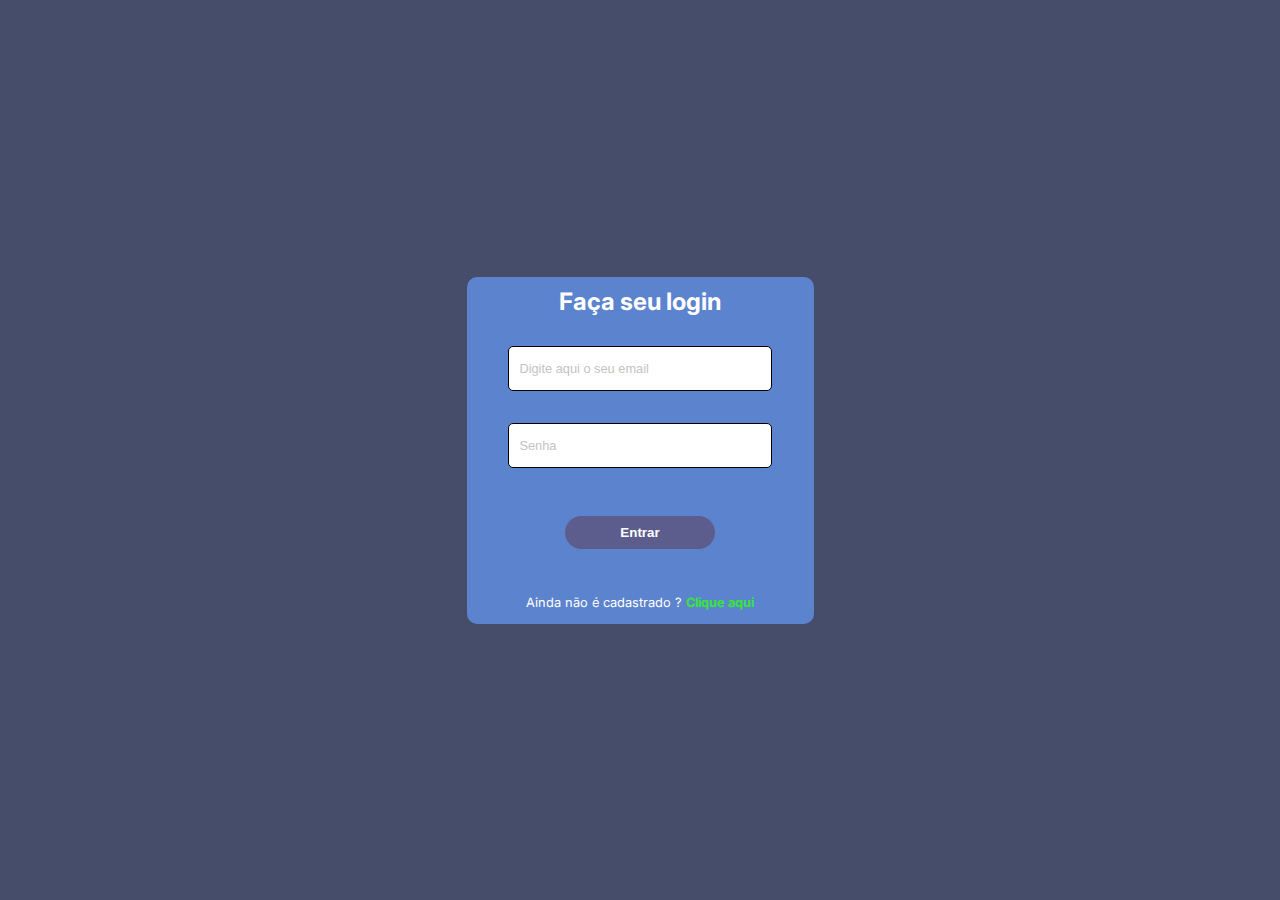
<file: index.html>
<!DOCTYPE html>
<html lang="pt-br">
<head>
  <meta charset="UTF-8">
  <meta http-equiv="X-UA-Compatible" content="IE=edge">
  <meta name="viewport" content="width=device-width, initial-scale=1.0">
  <link rel="preconnect" href="https://fonts.googleapis.com">
  <link rel="preconnect" href="https://fonts.gstatic.com" crossorigin>
  <link href="https://fonts.googleapis.com/css2?family=Inter:wght@400;700&display=swap" rel="stylesheet">
  <link rel="stylesheet" href="./src/styles/reset.css">
  <link rel="stylesheet" href="./src/styles/login.css">
  <title>m2-entrega-blog-m2</title>
</head>
<body>
  <div class="modal  modal--modifere">
    <div class="modal__box ">
        <div class="modal__container">
            <p>Campos invalidos!</p>
            <img src="./src/img/cross.gif" alt="gitOK">
        </div>
        <button  type="button">OK</button>
    </div>
</div>
<div class="modal  modal--modifere">
  <div class="modal__box ">
      <div class="modal__container">
          <p>Campos invalidos!</p>
          <img src="./src/img/cross.gif" alt="gitOK">
      </div>
      <button  type="button">OK</button>
  </div>
</div>
  <main class="main__container">
    <form class="main__container__form">
      <h1>Faça seu login</h1>
      <label for="email"></label>
      <input type="text" id="emailInput" placeholder="Digite aqui o seu email">
      <label for="password"></label>
      <input type="password"  id="passwordInput" placeholder="Senha">
      <button id="btnLogin">Entrar</button>
      <p>Ainda não é cadastrado ? <span id="cliqueCadastro">Clique aqui</span></p>
    </form>
  </main>

  <script type="module" src="./src/script/index.js"></script>
</body>
</html>
</file>
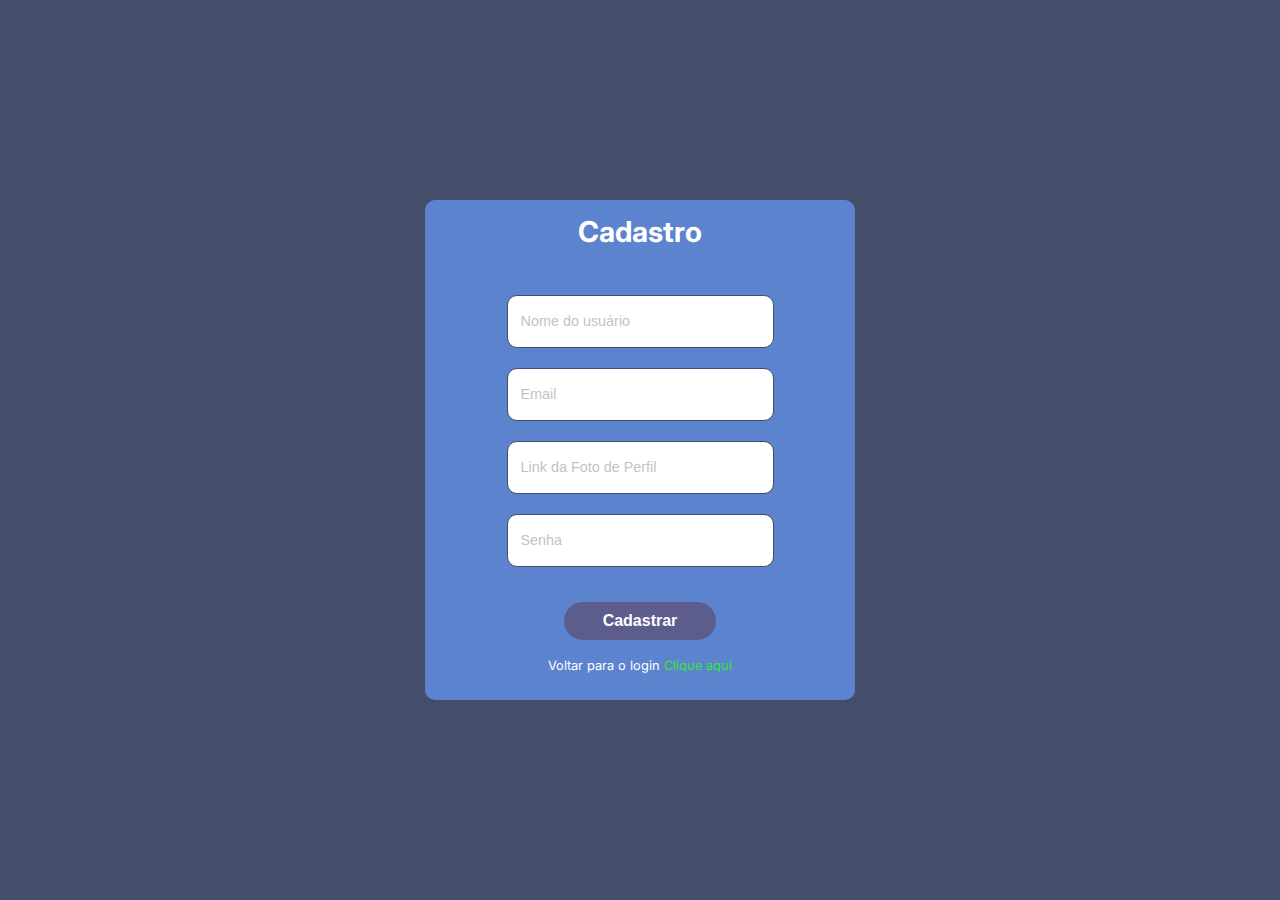
<file: src/pages/cadastro.html>
<!DOCTYPE html>
<html lang="en">
<head>
    <meta charset="UTF-8">
    <meta http-equiv="X-UA-Compatible" content="IE=edge">
    <meta name="viewport" content="width=device-width, initial-scale=1.0">
    <link rel="preconnect" href="https://fonts.googleapis.com">
    <link rel="preconnect" href="https://fonts.gstatic.com" crossorigin>
    <link href="https://fonts.googleapis.com/css2?family=Inter:wght@400;700&family=Roboto+Slab:wght@500;700&display=swap" rel="stylesheet">
    <link rel="stylesheet" href="../styles/reset.css">
    <link rel="stylesheet" href="../styles/cadastro.css">
    <title>Cadastro</title>
</head>
<body>
    <div class="modal modal--modifere">
        <div class="modal__box">
            <div class="modal__container">
                <p>Cadastrado com sucesso!</p>
                <img src="../img/check-mark-button-joypixels.gif" alt="gitOK">
            </div>
            <button  type="button">OK</button>
        </div>
    </div>
    <div class="modal modal--modifere">
        <div class="modal__box">
            <div class="modal__container">
                <p>Campos invalidos!</p>
                <img src="../img/cross.gif" alt="gitOK">
            </div>
            <button  type="button">OK</button>
        </div>
    </div>
    <main class="main__container">
        <form class="main__container__form">
          <h1>Cadastro</h1>
          <input type="text" placeholder="Nome do usuário">
          <input type="text" placeholder="Email">
          <input type="text" placeholder="Link da Foto de Perfil">
          <input type="password" placeholder="Senha">
          <button id="btnCadastro">Cadastrar</button>
          <p>Voltar para o login <span>Clique aqui</span></p>
        </form>  
    <script type="module" src="../js/cadastro.js"></script>
</body>
</html>
</file>
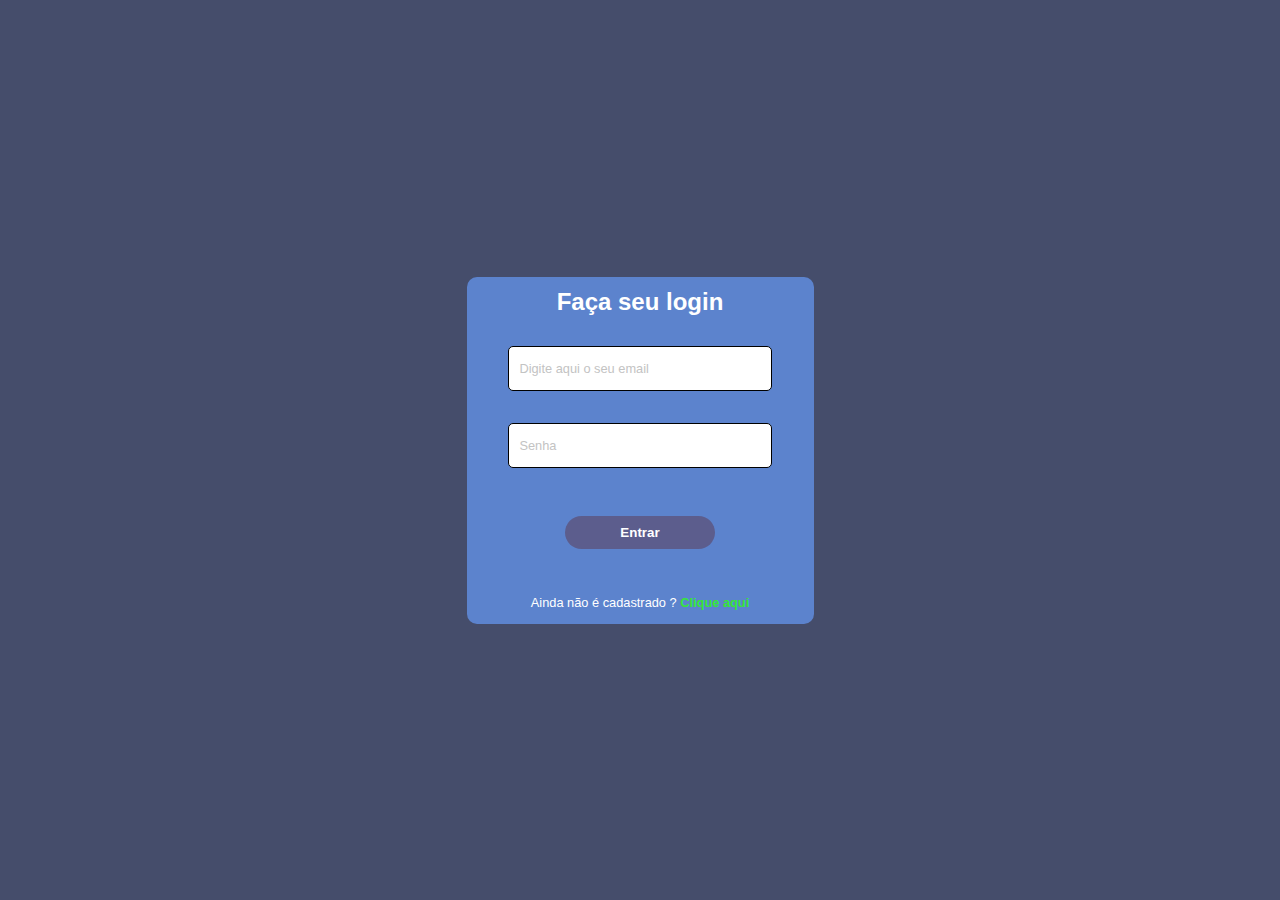
<file: src/pages/home.html>
<!DOCTYPE html>
<html lang="pt-br">
<head>
    <meta charset="UTF-8">
    <meta http-equiv="X-UA-Compatible" content="IE=edge">
    <meta name="viewport" content="width=device-width, initial-scale=1.0">
    <link rel="preconnect" href="https://fonts.googleapis.com">
    <link rel="preconnect" href="https://fonts.gstatic.com" crossorigin>
    <link href="https://fonts.googleapis.com/css2?family=Inter:wght@400;700&family=Roboto+Slab:wght@500;700&display=swap" rel="stylesheet">
    <link rel="stylesheet" href="../styles/reset.css">
    <link rel="stylesheet" href="../styles/home.css">
    <title>Home Page</title>
</head>
<body>
    <div class="modal modal--modifere">
        <div class="modal__box ">
            <div class="modal__container">
                <p>Campo obrigatório!</p>
                <img src="../img/cross.gif" alt="gitOK">
            </div>
            <button  type="button">OK</button>
        </div>
    </div>
    <div class="modal modal--modifere">
        <div class="modal__box ">
            <div class="modal__container">
                <p>Campo obrigatório!</p>
                <img src="../img/cross.gif" alt="gitOK">
            </div>
            <button  type="button">OK</button>
        </div>
    </div>
</div>
<div class="modal modal--modifere ">
    <span class="modal__fechar">X</span>
  <div class="modal__editar ">
      <div class="modal__editar__container">
          <h2>Editar</h2>
          <form >
            <textarea placeholder="Estou mudando meu comentário"></textarea>
          </form>
      </div>
      <button  type="button">Enviar</button>
  </div>
</div>
</div>
<div class="modal modal--modifere">
    <span class="modal__fechar2">X</span>
  <div class="modal__box2 ">
      <div class="modal__container2">
          <h2>Deseja Deletar esse poster?</h2>
      </div>
      <button id="button__delete" type="button">Deletar</button>
  </div>
</div>
    <header class="cabecalho">
        <figure class="cabecalho__figure">
            <img src="../img/e4342a4e0e968344b75cf50cf1936c09.jpg" alt="Foto de Perfil">
            <figcaption>Carregando...</figcaption>
        </figure>
        <button>Logout</button>
    </header>
    <main class="coitainer">
        <section class="coitainer__batePapo">
            <form>
                <textarea placeholder="No que está pensando?"></textarea>
                <button type="submit"><span>Postar</span><img src="../img/mais.png" alt="Mais"></button>
            </form>
        </section>
        <section>
            <ul class="secao__lista">
                <li>
                    <figure>
                        <img src="../img/e4342a4e0e968344b75cf50cf1936c09.jpg" alt="Perfil">
                        <figcaption>Lobinho</figcaption>
                    </figure>
                    <p>Lorem ipsum dolor sit, amet consectetur adipisicing elit. Vel excepturi accusantium incidunt. Amet nam eaque recusandae blanditiis voluptate et aliquam facere eos sunt, iste nihil fugit eum omnis, ad quibusdam.</p>
                    <span>22/08/2022</span>
                    <div>
                        <button><img src="../img/edit 1.png" alt="edit"></button>
                        <button><img id="trash" src="../img/trash-bin 1.png" alt="trash"></button>
                    </div>
                </li>
                <li>
                    <figure>
                        <img src="../img/e4342a4e0e968344b75cf50cf1936c09.jpg" alt="Perfil">
                        <figcaption>Lobinho</figcaption>
                    </figure>
                    <p>Lorem ipsum dolor sit, amet consectetur adipisicing elit. Vel excepturi accusantium incidunt. Amet nam eaque recusandae blanditiis voluptate et aliquam facere eos sunt, iste nihil fugit eum omnis, ad quibusdam.</p>
                    <span>22/08/2022</span>
                    <div>
                        <button><img src="../img/edit 1.png" alt="edit"></button>
                        <button ><img src="../img/trash-bin 1.png" alt="trash"></button>
                    </div>
                </li>
                <li>
                    <figure>
                        <img src="../img/e4342a4e0e968344b75cf50cf1936c09.jpg" alt="Perfil">
                        <figcaption>Lobinho</figcaption>
                    </figure>
                    <p>Lorem ipsum dolor sit, amet consectetur adipisicing elit. Vel excepturi accusantium incidunt. Amet nam eaque recusandae blanditiis voluptate et aliquam facere eos sunt, iste nihil fugit eum omnis, ad quibusdam.</p>
                    <span>22/08/2022</span>
                    <div>
                        <button><img src="../img/edit 1.png" alt="edit"></button>
                        <button><img src="../img/trash-bin 1.png" alt="trash"></button>
                    </div>
                </li>
                <li>
                    <figure>
                        <img src="../img/e4342a4e0e968344b75cf50cf1936c09.jpg" alt="Perfil">
                        <figcaption>Lobinho</figcaption>
                    </figure>
                    <p>Lorem ipsum dolor sit, amet consectetur adipisicing elit. Vel excepturi accusantium incidunt. Amet nam eaque recusandae blanditiis voluptate et aliquam facere eos sunt, iste nihil fugit eum omnis, ad quibusdam.</p>
                    <span>22/08/2022</span>
                    <div>
                        <button><img src="../img/edit 1.png" alt="edit"></button>
                        <button><img src="../img/trash-bin 1.png" alt="trash"></button>
                    </div>
                </li>
                <li>
                    <figure>
                        <img src="../img/e4342a4e0e968344b75cf50cf1936c09.jpg" alt="Perfil">
                        <figcaption>Lobinho</figcaption>
                    </figure>
                    <p>Lorem ipsum dolor sit, amet consectetur adipisicing elit. Vel excepturi accusantium incidunt. Amet nam eaque recusandae blanditiis voluptate et aliquam facere eos sunt, iste nihil fugit eum omnis, ad quibusdam.</p>
                    <span>22/08/2022</span>
                    <div>
                        <button><img src="../img/edit 1.png" alt="edit"></button>
                        <button><img src="../img/trash-bin 1.png" alt="trash"></button>
                    </div>
                </li>
            </ul>
        </section>
        <section class="footer">
            <p class="footer__setinha"></p>
            <p class="footer__pagina">1</p>
            <p class="footer__setinha"></p>
        </section>
    </main>
    <script type="module" src="../js/home.js"></script>
</body>
</html>
</file>
<file: src/styles/login.css>
body {
    font-family: 'Inter', sans-serif;
    background-color:#454D6B;
    display: flex;
    justify-content: center;
    align-items: center;
    height: 100vh;
}

.main__container {

    display: flex;
    flex-direction: column;
    align-items: center;
    justify-content: center;
    margin: 0;
    width: 95vw;
    height: 350px;
    border: 1px solid transparent;
    border-radius: 10px;
    background-color: #6495EDBF;
    padding: 5px;
}

.main__container__form {
    display: flex;
    flex-direction: column;
    justify-content: center;
    align-items: center;
    gap: 1rem;
    width: 90%;
}

.main__container__form > h1 {
    text-align: center;
    margin-top: 20px;
    font-size: 1.5rem;
    font-weight: 700;
    color: white;
}

.main__container__form > label {
    width: 80%;
    margin: 0 auto;
}

.main__container__form > input {
    height: 23px;
    outline: none;
    width: 80%;
    margin: 0 auto;
    padding: 10px;
    border: 1px solid;
    border-radius: 5px;
}
.main__container__form > input::placeholder{
    color: #C3C3C3;
    font-size: 0.8rem;
}

.main__container__form > button {
    margin: 2rem 0;
    background-color: #5C5D8D;
    padding: 0.5rem;
    width: 50%;
    font-weight: bold;
    border-radius: 20px;
    border: 1px solid transparent;
    color: white;
    cursor: pointer;
}

.main__container__form > p {
    white-space: nowrap;
    color: white;
    font-size: 0.8rem;
    margin-bottom: 21px;
}

.main__container__form > p > span {
    color: #36e738;
    font-weight: 700;
    cursor: pointer;
}
.modal{
    position: fixed;
    width: 100%;
    height: 100vh;
    background-color: #000000ab;
    display: grid;
    place-content: center;
}
.modal__box{
    width: 300px;
    display: flex;
    flex-direction: column;
    align-items: center;
    gap: 40px;
    background-color:#6495ED;
    border-radius: 8px;
}
.modal--modifere{
    display: none;
}
.modal__container{
    margin-top: 10px;
    display: flex;
    align-items: center;
    flex-direction: row-reverse;
}
.modal__container > p{
    color: white;
    margin-top: 7px;
    font-weight: bold;
    white-space: nowrap;
    font-size: 1rem;
}
.modal__container > img{
    width: 40px;
}
.modal__box > button{
    cursor: pointer;
    color: white;
    font-size: 0.8rem;
    background-color:#5C5D8D;
    border:none;
    border-radius: 4px;
    width: 60px;
    height: 40px;
    transition: 0.5s;
    margin-bottom: 10px;
}
.modal__box > button:hover{
    transition: 0.5s;
    background-color: #454D6B;
}

@media (min-width: 425px){
    .main__container {
        max-width: 335px;
        margin: 0 auto;
        height: 335px;
    }
    .main__container__form > button:hover {
        background-color: white;
        color:#5C5D8D;
    }
    .main__container__form > p > span:hover {
        color: white;
    }
}
</file>
<file: src/styles/cadastro.css>
body{
    font-family: 'Inter', sans-serif;
}
:root{
    --background-color:#454D6B;
    --white-color:#FFFFFF;
    --place-color:#C3C3C3;
    --background-box:#6495EDBF;
    --background-button:#5C5D8D;
}
.main__container{
    width: 100%;
    height: 100vh;
    display: flex;
    justify-content: center;
    align-items: center;
    background-color: var(--background-color);
}
.main__container__form{
    background-color:#6495EDBF;
    display: flex;
    flex-direction: column;
    gap: 20px;
    width: 95vw;
    border-radius: 10px;
    align-items: center;
    height: 500px;
}
.main__container__form > h1{
    font-size: 1.8rem;
    font-weight: 700;
    color: var(--white-color);
    margin-bottom: 28px;
    margin-top: 18px;

}
.main__container__form input{
    width: 250px;
    height: 49px;
    border-radius: 10px;
    outline: none;
    border: 1px solid #454D6B;
    padding-left: 13px;
}
.main__container__form input::placeholder{
    color: var(--place-color);
    font-size: 0.9rem;
    font-weight: 400;
}
.main__container__form button{
    margin-top: 15px;
    width: 152px;
    height: 38px;
    color: var(--white-color);
    background-color: var(--background-button);
    border-radius: 20px;
    transition: 0.5s;
    cursor: pointer;
    border: none;
    font-size: 1rem;
    font-weight: 700;
}
.main__container__form button:hover{
    transition: 0.5s;
    color: var(--background-button);
    background-color: var(--white-color);
}
.main__container__form >p{
    color: var(--white-color);
    font-size: 0.8rem;
}
.main__container__form >p > span{
    color: #36e738;
    cursor: pointer;
}
.main__container__form >p > span:hover{
    color: var(--white-color);
}
.modal{
    position: fixed;
    width: 100%;
    height: 100vh;
    background-color: #000000ab;
    display: grid;
    place-content: center;
}
.modal__box{
    width: 300px;
    display: flex;
    flex-direction: column;
    align-items: center;
    gap: 40px;
    background-color: #6495ED;
    border-radius: 8px;
}
.modal--modifere{
    display: none;
}
.modal__container{
    margin-top: 10px;
    display: flex;
    align-items: center;
    flex-direction: row-reverse;
}
.modal__container > p{
    color: var(--white-color);
    margin-top: 7px;
    font-weight: bold;
    white-space: nowrap;
    font-size: 1rem;
}
.modal__container > img{
    width: 40px;
}
.modal__box > button{
    cursor: pointer;
    color: white;
    font-size: 0.8rem;
    background-color:#5C5D8D;
    border:none;
    border-radius: 4px;
    width: 60px;
    height: 40px;
    transition: 0.5s;
    margin-bottom: 10px;
}
.modal__box > button:hover{
    transition: 0.5s;
    background-color: #454D6B;
}

@media (min-width:450px){
    .main__container__form{
        width: 430px;
    }
}
</file>
<file: src/styles/home.css>
body{
    font-family: 'Inter', sans-serif;
    background-color: var(--azulEscuro-color);
}
:root{
    --azulClaro-color:#6495ED;
    --azulEscuro-color:#454D6B;
    --logouf-background:#5C5D8D;
    --white-color:#FFFFFF;
    --whiteEscuro-background :#ECF0F1;
    --black-color:#030000;
    --text-color:#363457;
}
.cabecalho{
    width: 100%;
    height: 83px;
    background-color: var(--azulClaro-color);
    display: flex;
    justify-content: space-around;
    align-items: center;
}
.cabecalho > button{
    height: 38px;
    width: 100px;
    border: none;
    background-color: var(--logouf-background);
    color: var(--white-color);
    font-size: 1rem;
    font-weight: 700;
    border-radius: 20px;
    cursor: pointer;
    transition: 0.5s;
}
.cabecalho > button:hover{
    transition: 0.5s;
    background-color: var(--white-color);
    color: var(--logouf-background);
    
}
.cabecalho__figure{
    display: flex;
    align-items: center;
    gap: 9px;
}
.cabecalho__figure > img{
    width: 68px;
    border-radius: 100%;
    
}
.cabecalho__figure > figcaption{
    width: 100px;
    font-size: 1.2rem;
    font-weight: 700;
    color: var(--white-color);
    white-space: nowrap;
    overflow: hidden;             
    text-overflow:ellipsis;
}
.coitainer{
    background-color: var(--azulEscuro-color);
    display: flex;
    flex-direction: column;
    align-items: center;
}
.coitainer__batePapo{
    display: flex;
    align-items: center;
    margin:39px 0 60px 0;
    width: 250px;
    height: 108px;
    background-color: var(--whiteEscuro-background);
    border-radius: 20px;

}
.coitainer__batePapo form{
    display: flex;
    flex-direction: column;
    align-items: flex-end;
}
.coitainer__batePapo form > textarea{
    padding: 11px 0px 0px 6px;
    background-color: var(--whiteEscuro-background);
    margin-left: 7px;
    border: none;
    outline: none;
    resize: none;
    width: 230px;
    height: 50px;
    font-size: 1.1rem;
    font-weight: 400;
    color: var(--text-color);
}
.coitainer__batePapo form > button > span{
 display: none;
}
.coitainer__batePapo form > button {
    width: 74px;
    height: 32px;
    border: none;
    border-radius: 20px;
    cursor: pointer;
    background-color: var(--logouf-background);
    transition: 0.5s;
}
.coitainer__batePapo form > button:hover{
    transition: 0.5s;
    background-color: var(--text-color);
}
.secao__lista{
    display: flex;
    flex-direction: column;
    gap: 56px;
    margin-bottom: 50px;
}
.secao__lista li{
    display: flex;
    flex-direction: column;
    align-items: center;
    width: 250px;
    height: 360px;
    background-color: var(--whiteEscuro-background);
    border-radius: 20px;
    justify-content: space-around;
}
.secao__lista li > figure{
    display: flex;
    flex-direction: column;
    align-items: center;
}
.secao__lista li > figure > figcaption{
    text-align: center;
    font-size: 1.2rem;
    font-weight: 700;
    color: var(--black-color);
}
.secao__lista li img{
    width: 68px;
    height: 69px;
    border-radius: 100%;
    
}
.secao__lista li > p{
    word-break: break-word;
    margin: 0 30px;
    font-size: 0.9rem;
    font-weight: 400;
    color: var(--text-color);
}
.secao__lista li > span{
    color: var(--text-color);
    font-size: 0.9rem;
    font-weight: 400;
}
.secao__lista-divHiden{
    display: none;
}
.secao__lista__div{
    display: flex;
    flex-direction: row;

}

.secao__lista li > div > button{
    cursor: pointer;
    border-radius: 100%;
    border: none;
}

.secao__lista li > div > button > img{
    width: 48px;
    height: 46px;
    transition: 0.5s;
}
#trash{
    width: 44px;
    height: 42px;
    transition: 0.5s;
}
.modal{
    position: fixed;
    width: 100%;
    height: 100vh;
    background-color: #000000ab;
    display: grid;
    place-content: center;
}
.modal__box{
    width: 300px;
    display: flex;
    flex-direction: column;
    align-items: center;
    gap: 40px;
    background-color: #6495ED;
    border-radius: 8px;
}
.modal__box2{
    width: 290px;
    display: flex;
    flex-direction: column;
    align-items: center;
    gap: 40px;
    background-color: #6495ED;
    border-radius: 8px;
}
.modal--modifere{
    display: none;
}
.modal__container{
    margin-top: 10px;
    display: flex;
    align-items: center;
    flex-direction: row-reverse;
}
.modal__container > p{
    color: var(--white-color);
    margin-top: 7px;
    font-weight: bold;
    white-space: nowrap;
    font-size: 1rem;
}
.modal__container > img{
    width: 40px;
}
.modal__box > button{
    cursor: pointer;
    color: white;
    font-size: 0.8rem;
    background-color:#5C5D8D;
    border:none;
    border-radius: 4px;
    width: 60px;
    height: 40px;
    transition: 0.5s;
    margin-bottom: 10px;
}
.modal__box > button:hover{
    transition: 0.5s;
    background-color: #454D6B;
}
.modal__editar{
    display: flex;
    flex-direction: column;
    align-items: center;
    border-radius: 10px;
    width: 250px;
    height: 331px;
    background-color: var(--azulClaro-color);
    justify-content: space-around;
}
.modal__editar__container{
    gap: 46px;
    display: flex;
    flex-direction: column;
    align-items: center;
}
.modal__editar__container h2{
    font-size: 1.8rem;
    font-weight: 700;
    color: var(--white-color);
}
.modal__editar__container textarea{
    width: 200px;
    height: 120px;
    outline: none;
    border: none;
    border-radius: 10px;
    resize: none;   
    padding: 20px 0px 0px 10px;
}
.modal__editar__container textarea::placeholder{
    font-size: 0.9rem;
    font-weight: 400;
    color: var(--text-color);
}
.modal__editar > button{
   width: 152px;
   height: 38px;
   border-radius: 20px;
   background-color: var(--logouf-background);
   color: var(--white-color);
   font-size: 1rem;
   font-weight: 700;
   border: none;
   cursor: pointer;
   transition: 0.5s;
}
.modal__editar > button:hover{
    transition: 0.5s;
    background-color: var(--text-color);
}
.modal__container2{
    width: 250px;
}
.modal__container2 h2{
    margin-top: 50px;
    font-weight: 700;
    font-size: 1.5rem;
    color: var(--white-color);
    text-align: center;
}
#button__delete{
    cursor: pointer;
    margin-bottom: 25px;
    width: 152px;
    height: 38px;
    border: none;
    border-radius: 20px;
    background-color: #FF3F5B;
    color: #FFFFFF;
    font-size: 16px;
    font-weight: 700;
    transition: 0.5s;
}
#button__delete:hover{
    transition: 0.5s;
    background-color: #da334c;
}
.modal__fechar{
    position: relative;
    left: 222px;
    top: 31px;
    border: none;
    background-color: #FF3F5B;
    cursor: pointer;
    border-radius: 100%;
    width: 20px;
    height: 20px;
    color: #FFFFFF;
    font-size: 1rem;
    font-weight: 700;
    display: flex;
    justify-content: center;
    align-items: center;
    transition: 0.5s;
}
.modal__fechar:hover{
    transition: 0.5s;
    transform: scale(1.2);
}
.modal__fechar2{
    position: relative;
    left: 259px;
    top: 31px;
    border: none;
    background-color: #FF3F5B;
    cursor: pointer;
    border-radius: 100%;
    width: 20px;
    height: 20px;
    color: #FFFFFF;
    font-size: 1rem;
    font-weight: 700;
    display: flex;
    justify-content: center;
    align-items: center;
    transition: 0.5s;
}
.modal__fechar2:hover{
    transition: 0.5s;
    transform: scale(1.2);
}
.footer{
    background-color: var(--azulEscuro-color);
    display: flex;
    height: 40px;
    gap: 80px;
    justify-content: center;
}
.footer p{
    color: var(--white-color);
    font-size: 18px;
}
.footer__setinha{
    cursor: pointer;
}

@media (min-width:480px){
    .modal__fechar{
        left: 360px;
        top: 31px;
    }
    .coitainer__batePapo{
        width: 400px;
        height: 126px;
    }
    .coitainer__batePapo form > textarea{
        width: 380px;
        height: 75px;
    }
    .secao__lista li{
        width: 400px;
    }
    .modal__editar{
        width: 400px;
    }
    .modal__editar__container textarea{
        width: 300px;
    }
}
@media (min-width:700px){
    .modal__fechar{
        left: 390px;
        top: 31px;
    }
    .cabecalho{
        justify-content: space-between;

    }
    .cabecalho__figure{
        margin-left: 128px;
    }
    .cabecalho > button{
        margin-right: 128px;
    }
    .modal__editar{
        width: 430px;
    }
}
@media (min-width:1020px) {
    .modal__fechar2{
        left: 345px;
    }
    .coitainer__batePapo{
        width: 60%;
    }
    .coitainer__batePapo form > textarea{
        width:50vw;
        height: 50px;
        margin-left: 30px;
    }
    .coitainer__batePapo form > button{
        display: flex;
        justify-content: center;
        align-items: center;
        width: 12vw;
        height: 38px;
    }
    .coitainer__batePapo form > button > span{
            display: flex;
            font-size: 1rem;
            font-weight: 700;
            color: var(--whiteEscuro-background);

       }
       .coitainer__batePapo form > button > img{
            display: none;
       }
       .secao__lista li{
            height: 231px;
            display: flex;
            width: 59vw;
            justify-content: center;
            align-items: flex-start;
          
       }
       .secao__lista li > figure{
             margin-left: 40px;
            flex-direction: row;
            display: flex;
            align-items: flex-start;
            gap: 42px;
            height: 24px;
       }
       .secao__lista li > figure >img{

            width: 120px;
            height: 101px;

        }   
        .secao__lista li > p{
            height: 50px;
            margin: 13px 19px 0px 205px;
        }
        .secao__lista li > span{
            margin: 53px 0 30px 50vw;
        }
        .secao__lista__div{
            margin: -65px 0px 3px 27px;
            gap: 32px;
        }
        .cabecalho__figure > figcaption{
            text-overflow: initial;
            overflow:unset;
        }
        .modal__box2{
            width: 381px;
        }
}
</file>
